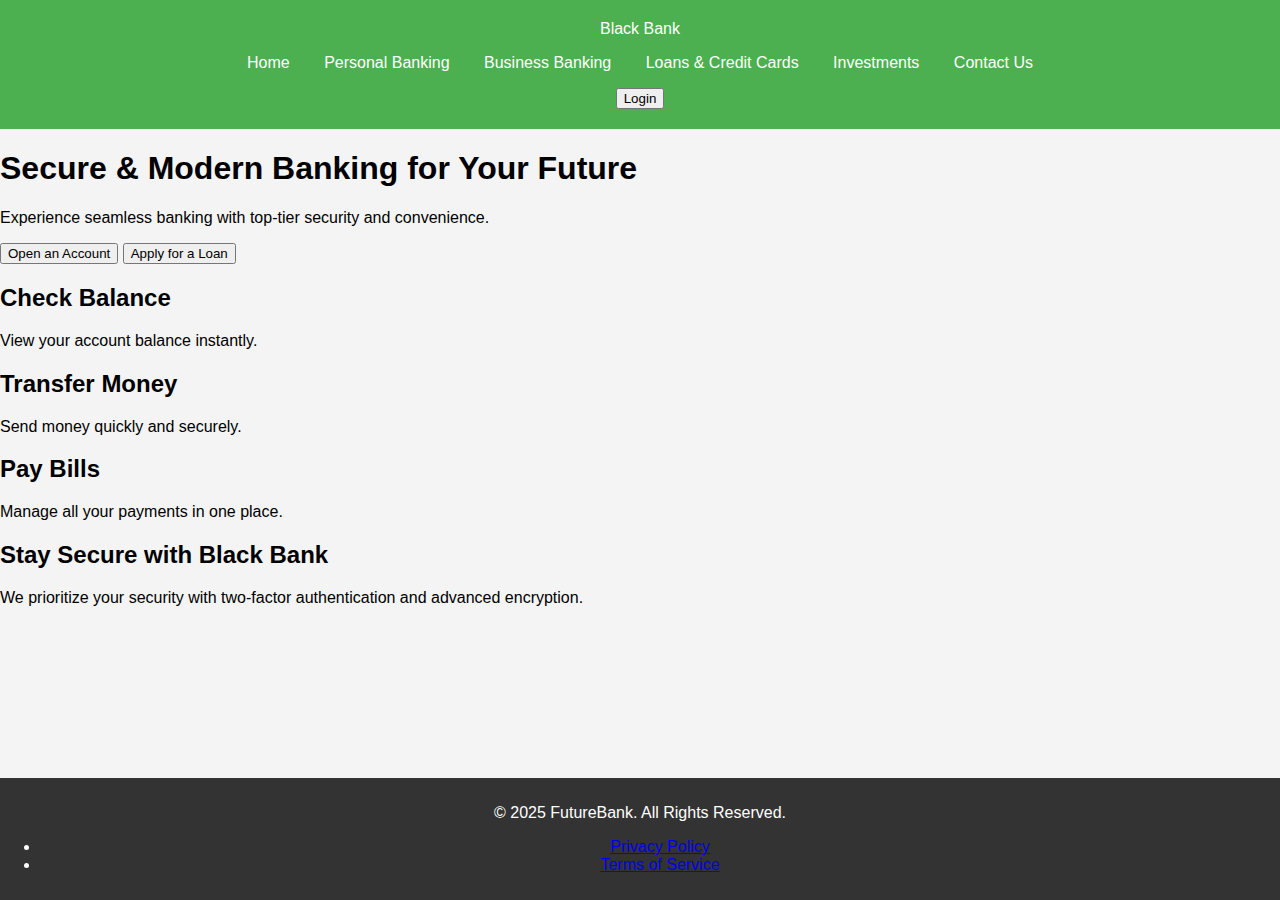
<file: index.html>
<!DOCTYPE html>
<html lang="en">
<head>
    <meta charset="UTF-8">
    <meta name="viewport" content="width=device-width, initial-scale=1.0">
    <title>BlackBank - Secure & Modern Banking</title>
    <link rel="stylesheet" href="styles.css">
</head>
<body>
    <!-- Header & Navigation -->
    <header>
        <div class="logo">Black Bank</div>
        <nav>
            <ul>
                <li><a href="#">Home</a></li>
                <li><a href="#">Personal Banking</a></li>
                <li><a href="#">Business Banking</a></li>
                <li><a href="#">Loans & Credit Cards</a></li>
                <li><a href="#">Investments</a></li>
                <li><a href="#">Contact Us</a></li>
            </ul>
        </nav>
        <button class="login-btn">Login</button>
    </header>

    <!-- Hero Section -->
    <section class="hero">
        <h1>Secure & Modern Banking for Your Future</h1>
        <p>Experience seamless banking with top-tier security and convenience.</p>
        <button class="cta">Open an Account</button>
        <button class="cta">Apply for a Loan</button>
    </section>

    <!-- Services Section -->
    <section class="services">
        <div class="service-card">
            <h2>Check Balance</h2>
            <p>View your account balance instantly.</p>
        </div>
        <div class="service-card">
            <h2>Transfer Money</h2>
            <p>Send money quickly and securely.</p>
        </div>
        <div class="service-card">
            <h2>Pay Bills</h2>
            <p>Manage all your payments in one place.</p>
        </div>
    </section>

    <!-- Security & Support Section -->
    <section class="security">
        <h2>Stay Secure with Black Bank</h2>
        <p>We prioritize your security with two-factor authentication and advanced encryption.</p>
    </section>

    <!-- Footer -->
    <footer>
        <p>© 2025 FutureBank. All Rights Reserved.</p>
        <ul>
            <li><a href="#">Privacy Policy</a></li>
            <li><a href="#">Terms of Service</a></li>
        </ul>
    </footer>
</body>
</html>
</file>
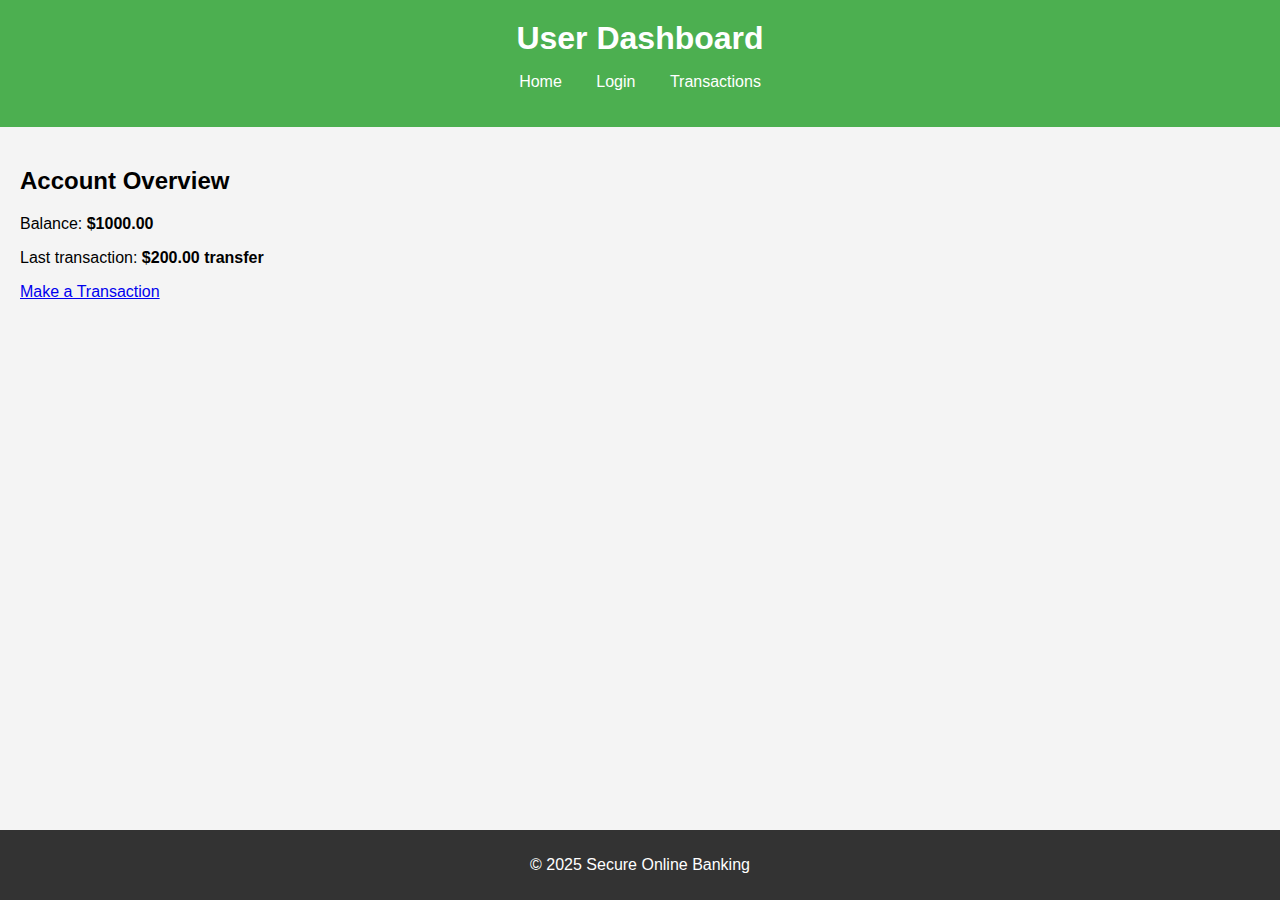
<file: dashboard.html>
<!DOCTYPE html>
<html lang="en">
<head>
    <meta charset="UTF-8">
    <meta name="viewport" content="width=device-width, initial-scale=1.0">
    <title>Dashboard - Secure Online Banking</title>
    <link rel="stylesheet" href="styles.css">
</head>
<body>
    <header>
        <h1>User Dashboard</h1>
        <nav>
            <ul>
                <li><a href="index.html">Home</a></li>
                <li><a href="login.html">Login</a></li>
                <li><a href="transactions.html">Transactions</a></li>
            </ul>
        </nav>
    </header>
    
    <main>
        <section>
            <h2>Account Overview</h2>
            <p>Balance: <strong>$1000.00</strong></p>
            <p>Last transaction: <strong>$200.00 transfer</strong></p>
            <a href="transactions.html">Make a Transaction</a>
        </section>
    </main>
    
    <footer>
        <p>&copy; 2025 Secure Online Banking</p>
    </footer>

    <script src="script.js"></script>
</body>
</html>
</file>
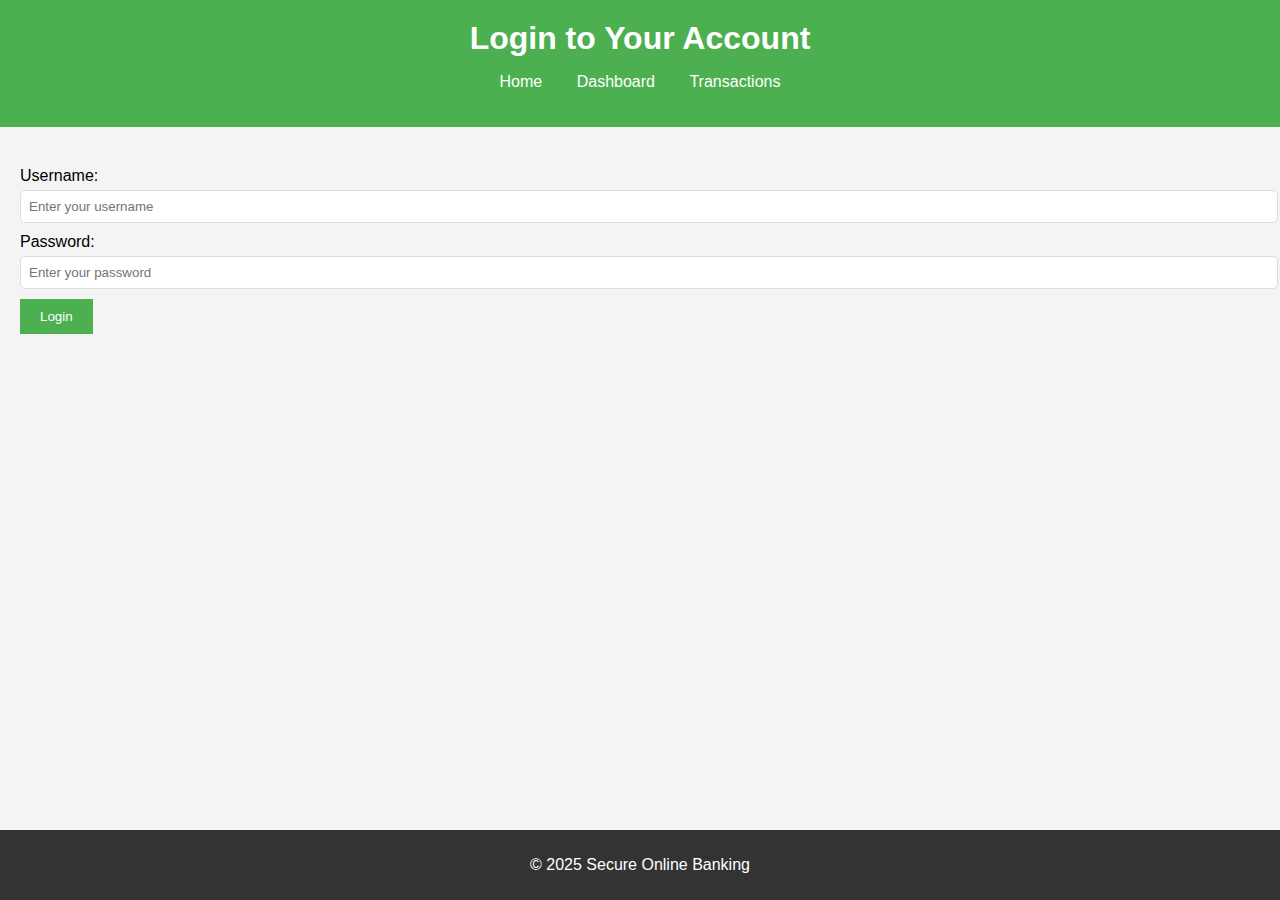
<file: login.html>
<!DOCTYPE html>
<html lang="en">
<head>
    <meta charset="UTF-8">
    <meta name="viewport" content="width=device-width, initial-scale=1.0">
    <title>Login - Secure Online Banking</title>
    <link rel="stylesheet" href="styles.css">
</head>
<body>
    <header>
        <h1>Login to Your Account</h1>
        <nav>
            <ul>
                <li><a href="index.html">Home</a></li>
                <li><a href="dashboard.html">Dashboard</a></li>
                <li><a href="transactions.html">Transactions</a></li>
            </ul>
        </nav>
    </header>
    
    <main>
        <section>
            <form id="loginForm">
                <label for="username">Username:</label>
                <input type="text" id="username" placeholder="Enter your username" required>

                <label for="password">Password:</label>
                <input type="password" id="password" placeholder="Enter your password" required>

                <button type="submit">Login</button>
            </form>
        </section>
    </main>
    
    <footer>
        <p>&copy; 2025 Secure Online Banking</p>
    </footer>

    <script src="script.js"></script>
</body>
</html>
</file>
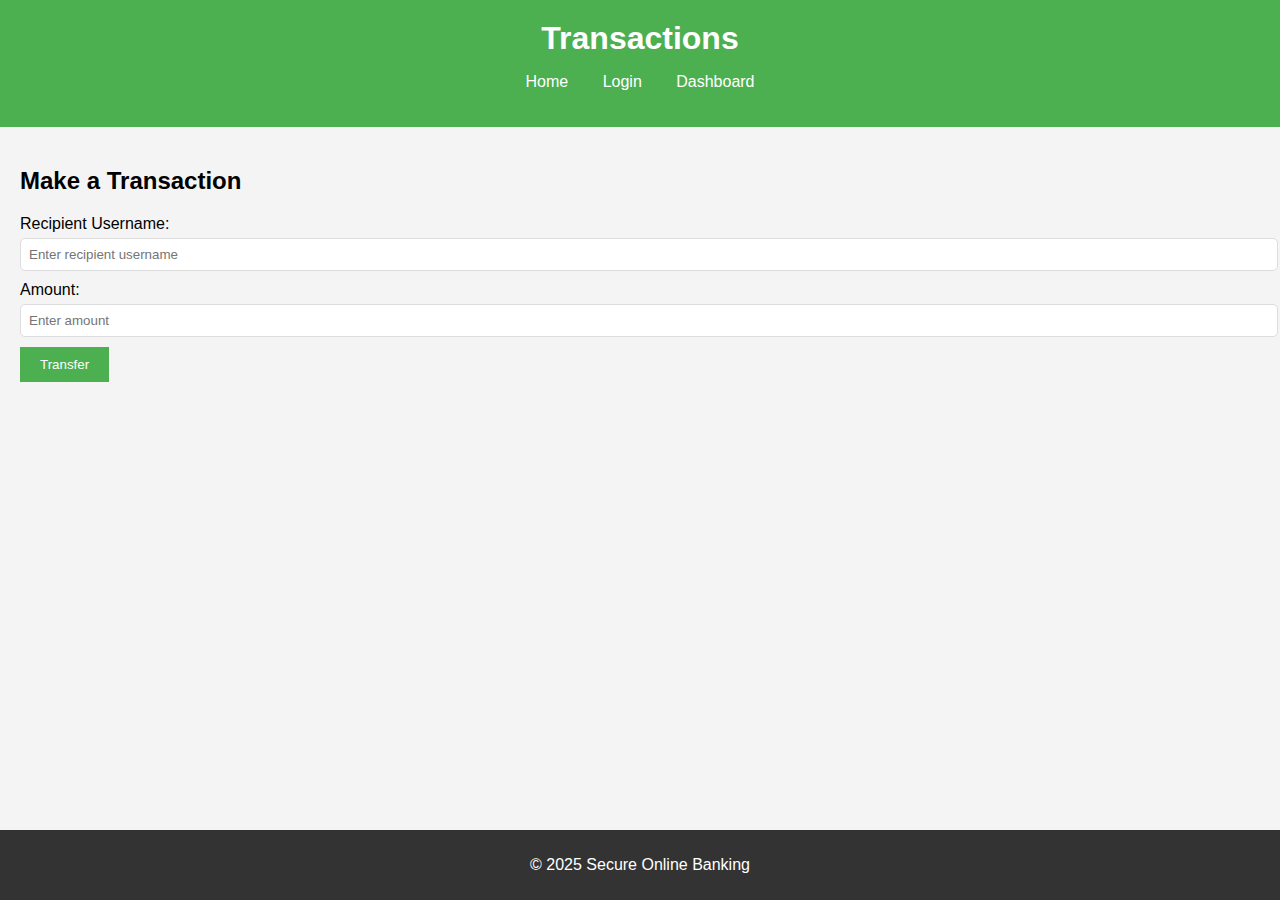
<file: transaction.html>
<!DOCTYPE html>
<html lang="en">
<head>
    <meta charset="UTF-8">
    <meta name="viewport" content="width=device-width, initial-scale=1.0">
    <title>Transactions - Secure Online Banking</title>
    <link rel="stylesheet" href="styles.css">
</head>
<body>
    <header>
        <h1>Transactions</h1>
        <nav>
            <ul>
                <li><a href="index.html">Home</a></li>
                <li><a href="login.html">Login</a></li>
                <li><a href="dashboard.html">Dashboard</a></li>
            </ul>
        </nav>
    </header>
    
    <main>
        <section>
            <h2>Make a Transaction</h2>
            <form id="transactionForm">
                <label for="recipient">Recipient Username:</label>
                <input type="text" id="recipient" placeholder="Enter recipient username" required>

                <label for="amount">Amount:</label>
                <input type="number" id="amount" placeholder="Enter amount" required>

                <button type="submit">Transfer</button>
            </form>
        </section>
    </main>
    
    <footer>
        <p>&copy; 2025 Secure Online Banking</p>
    </footer>

    <script src="script.js"></script>
</body>
</html>
</file>
<file: styles.css>
/* General Styles */
body {
    font-family: Arial, sans-serif;
    margin: 0;
    padding: 0;
    background-color: #f4f4f4;
}

header {
    background-color: #4CAF50;
    color: white;
    padding: 20px;
    text-align: center;
}

header h1 {
    margin: 0;
}

nav ul {
    list-style-type: none;
    padding: 0;
}

nav ul li {
    display: inline;
    margin: 0 15px;
}

nav ul li a {
    color: white;
    text-decoration: none;
}

main {
    padding: 20px;
}

form {
    margin-top: 20px;
}

form label {
    display: block;
    margin-bottom: 5px;
}

form input {
    width: 100%;
    padding: 8px;
    margin-bottom: 10px;
    border-radius: 5px;
    border: 1px solid #ddd;
}

form button {
    padding: 10px 20px;
    background-color: #4CAF50;
    color: white;
    border: none;
    cursor: pointer;
}

form button:hover {
    background-color: #45a049;
}

footer {
    text-align: center;
    background-color: #333;
    color: white;
    padding: 10px 0;
    position: fixed;
    width: 100%;
    bottom: 0;
}
</file>
